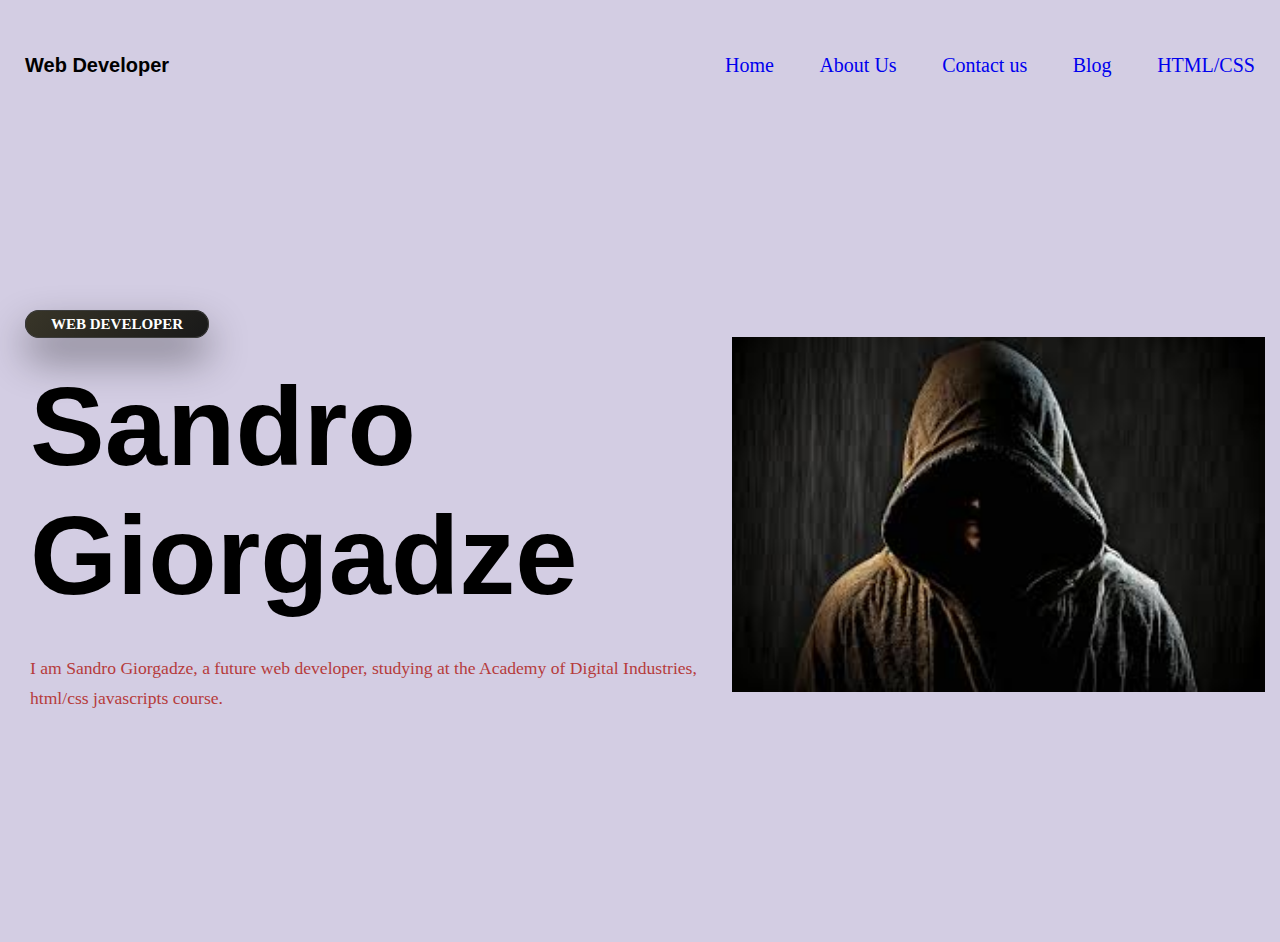
<file: index.htm>
<!DOCTYPE html>
<html lang="en">
<head>
    <meta charset="UTF-8">
    <meta name="viewport" content="width=device-width, initial-scale=1.0">
    <title>Document</title>
    <link rel="stylesheet" href="style/styles.css">
    <link href="https://fonts.googleapis.com/css2?family=Protest+Riot&display=swap" rel="stylesheet">
    <link rel="preconnect" href="https://fonts.googleapis.com">
    <link rel="preconnect" href="https://fonts.gstatic.com" crossorigin>
    <link href="https://fonts.googleapis.com/css2?family=Rubik:ital,wght@0,300..900;1,300..900&display=swap" rel="stylesheet">
</head>
<body>
    <header class="flex">
    <h1>
        <a href="index.htm">Web Developer</a>
    </h1>
<nav>
<ul class="flex">
    <li><a href="index.htm"> Home</a></li>
    <li><a href="index2.html">About Us</a></li>
    <li><a href="index3.html">Contact us</a></li>
    <li><a href="index4.html">Blog</a></li>
    <li><a href="index5.html">HTML/CSS</a></li>
</ul>
</nav>
</header>
<main class="flex">
<div class="webtext">
    <div class="home-text">
        <span>Web developer</span>
        <h1>Sandro Giorgadze</h1>
        <p>I am Sandro Giorgadze, a future web developer, studying at the Academy of Digital Industries, html/css javascripts course.</p>
    </div>
</div>
<div class="home-img">
    <img src="img/ano.jfif">
</div>
</section>
</main>
</body>
</html>
</file>
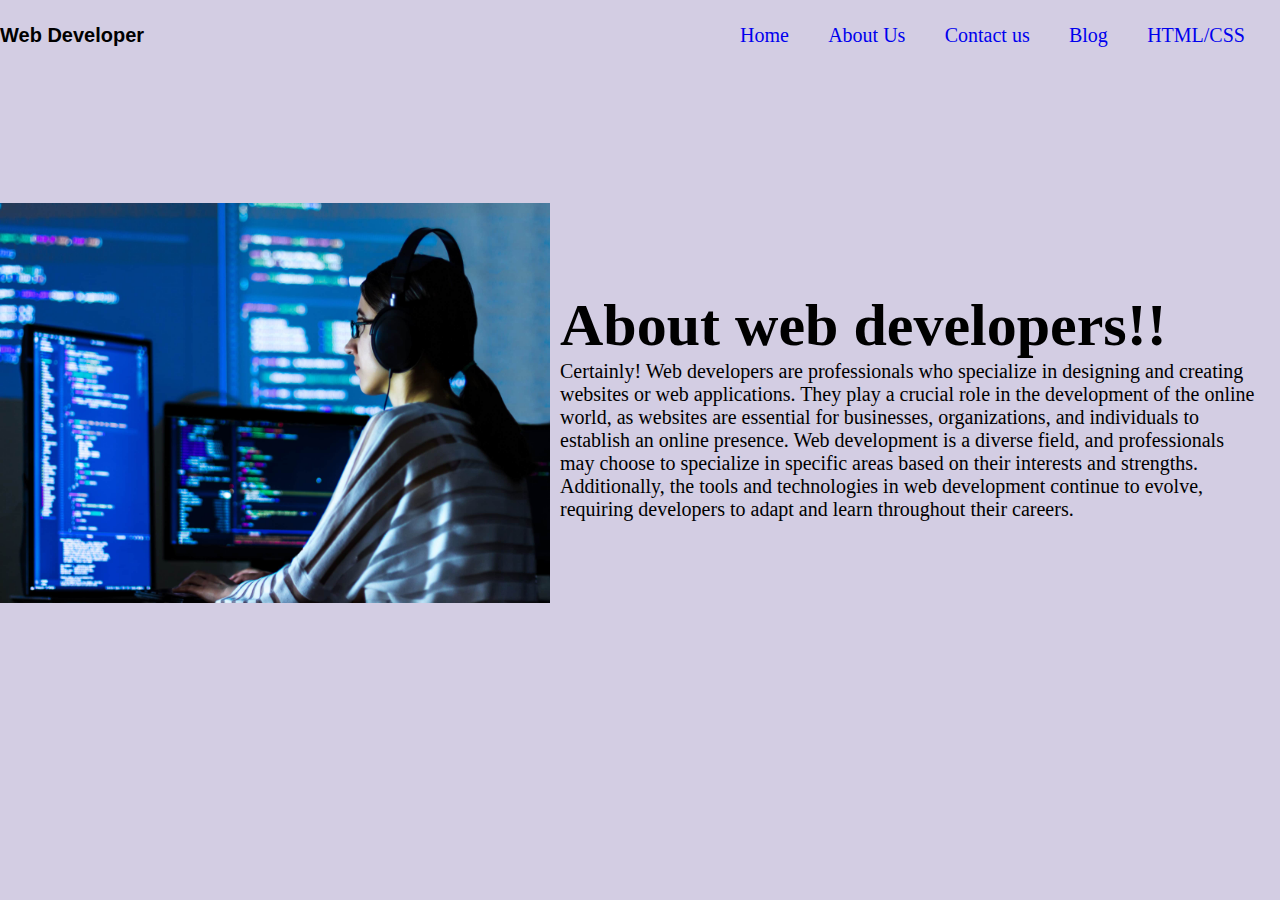
<file: index2.html>
<!DOCTYPE html>
<html lang="en">
<head>
    <meta charset="UTF-8">
    <meta name="viewport" content="width=device-width, initial-scale=1.0">
    <title>Document</title>
    <link rel="stylesheet" href="style/styles1.css">
    <link href="https://fonts.googleapis.com/css2?family=Protest+Riot&display=swap" rel="stylesheet">

</head>
<body>
    <header class="flex">
    <h1>
        <a href="index.htm">Web Developer</a>
    </h1>
<nav>
<ul class="flex">
    <li><a href="index.htm"> Home</a></li>
    <li><a href="index2.html">About Us</a></li>
    <li><a href="index3.html">Contact us</a></li>
    <li><a href="index4.html">Blog</a></li>
    <li><a href="index5.html">HTML/CSS</a></li>
</ul>
</nav>
</header>
<br>
<br>
<br>
<br>
<br>
<br>

<main class="flex">
    <div  class="webimg">
        <img id="webimg" src="img/2.jpeg" alt="">
    </div>
<div class="webtext">
   <h2>About web developers!!</h2>
    <p>Certainly! Web developers are professionals who specialize in designing and creating websites or web applications. They play a crucial role in the development of the online world, as websites are essential for businesses, organizations, and individuals to establish an online presence.
        Web development is a diverse field, and professionals may choose to specialize in specific areas based on their interests and strengths. Additionally, the tools and technologies in web development continue to evolve, requiring developers to adapt and learn throughout their careers.</p>
</div>



</main>
</body>
</html>
</file>
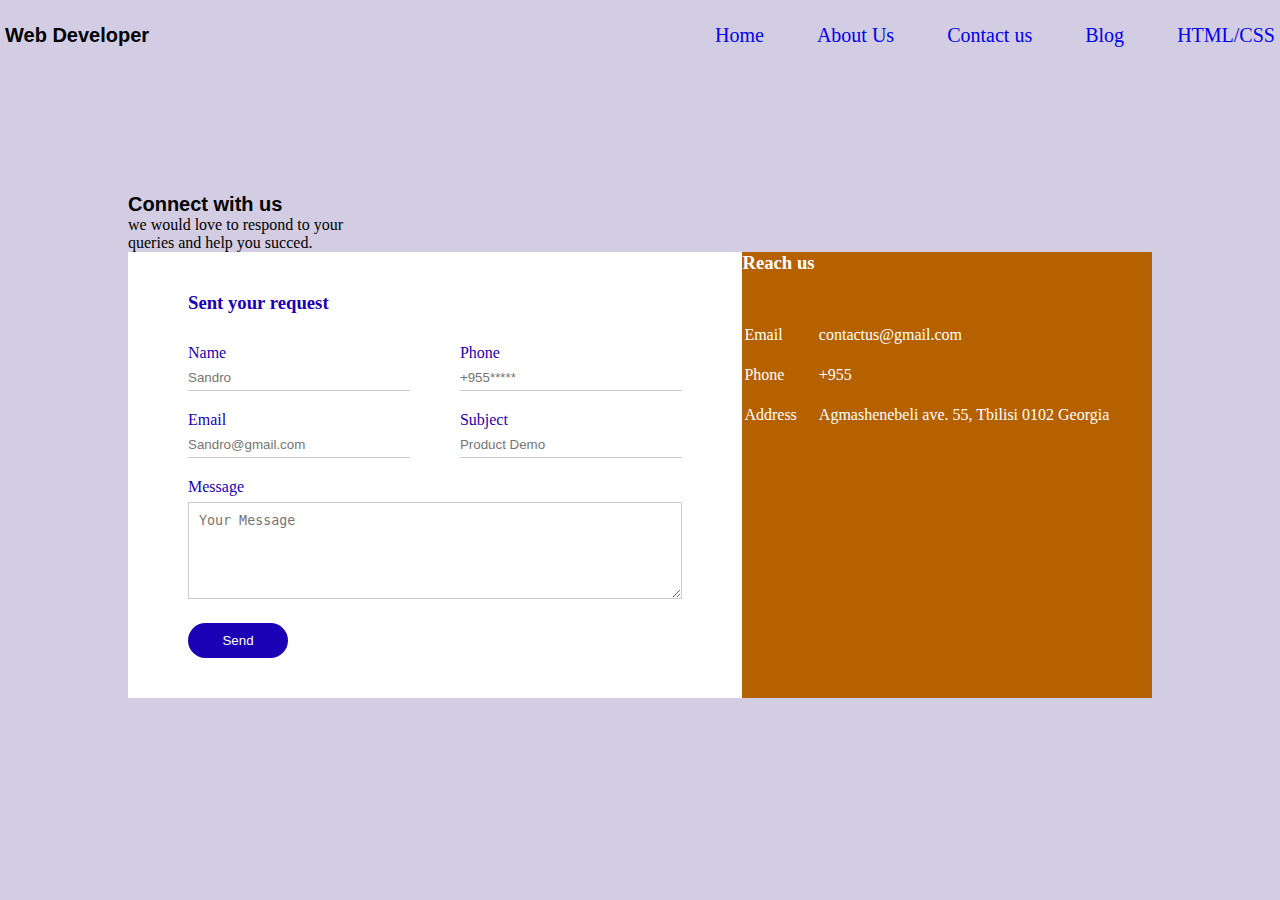
<file: index3.html>
<!DOCTYPE html>
<html lang="en">
<head>
    <meta charset="UTF-8">
    <meta name="viewport" content="width=device-width, initial-scale=1.0">
    <title>Document</title>
    <link rel="stylesheet" href="style/styles2.css">
    <link href="https://fonts.googleapis.com/css2?family=Protest+Riot&display=swap" rel="stylesheet">

</head>
<body>
    <header class="flex">
    <h1>
        <a href="index.htm">Web Developer</a>
    </h1>
<nav>
<ul class="flex">
    <li><a href="index.htm"> Home</a></li>
    <li><a href="index2.html">About Us</a></li>
    <li><a href="index3.html">Contact us</a></li>
    <li><a href="index4.html">Blog</a></li>
    <li><a href="index5.html">HTML/CSS</a></li>
</ul>
</nav>
</header>
<br>
<br>
<br>
<br>
<div class="container">
    <h1 id="text1">Connect with us</h1>
    <p>we would love to respond to your <br> queries and help you succed.</p>
    <div class="contact-box">
        <div class="contact-left">
            <h3>Sent your request</h3>
            <form>
                <div class="input-row"">
                    <div class="input-group">
                        <label>Name</label>
                        <input type="text" placeholder="Sandro">
                    </div>
                    <div class="input-group">
                        <label>Phone</label>
                        <input type="text" placeholder="+955*****">
                    </div>

                    </div>
                    <div class="input-row"">
                        <div class="input-group">
                            <label>Email</label>
                            <input type="Email" placeholder="Sandro@gmail.com">
                        </div>
                        <div class="input-group">
                            <label>Subject</label>
                            <input type="text" placeholder="Product Demo">
                        </div>
    
                        </div>
                 <label>Message</label>
                 <textarea rows="5" placeholder="Your Message"></textarea>
                 <button type="submit">Send</button>
                </form>

        </div>
        <div class="contact-right">
            <h3>Reach us</h3>

           <table>
              <tr>
                <td>Email</td>
                <td>contactus@gmail.com</td>
              </tr>
              <tr>
                <td>Phone</td>
                <td>+955</td>
              </tr>
              <tr>
                <td>Address</td>
                <td>Agmashenebeli ave. 55, Tbilisi 0102 Georgia</td>
              </tr>
           </table>
        </div>
    </div>
</div>


</body>
</html>
</file>
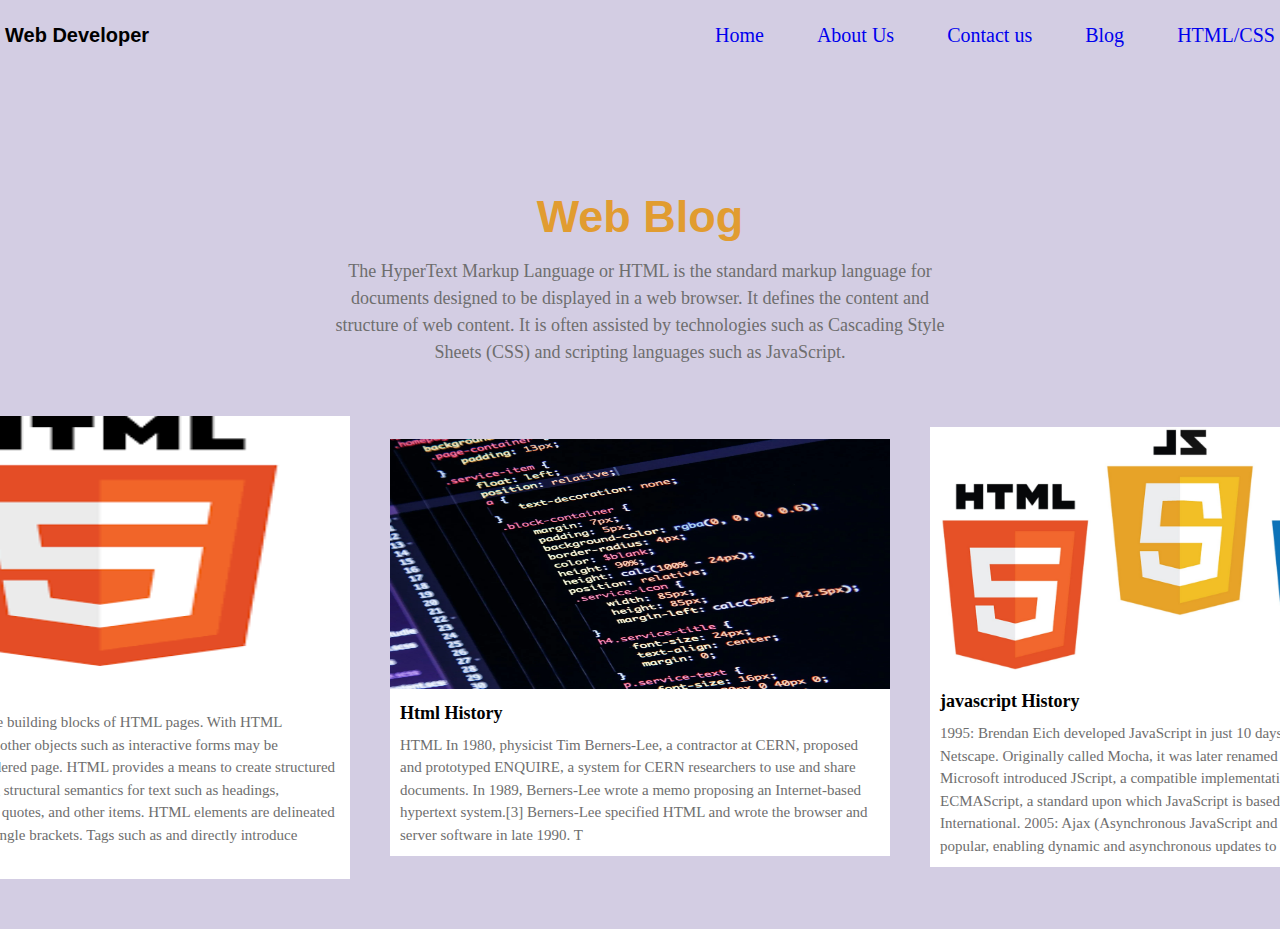
<file: index4.html>
<!DOCTYPE html>
<html lang="en">
<head>
    <meta charset="UTF-8">
    <meta name="viewport" content="width=device-width, initial-scale=1.0">
    <title>Document</title>
    <link rel="stylesheet" href="style/styles3.css">
    <link href="https://fonts.googleapis.com/css2?family=Protest+Riot&display=swap" rel="stylesheet">

</head>
<body>
    <header class="flex">
    <h1>
        <a href="index.htm">Web Developer</a>
    </h1>
<nav>
<ul class="flex">
    <li><a href="index.htm"> Home</a></li>
    <li><a href="index2.html">About Us</a></li>
    <li><a href="index3.html">Contact us</a></li>
    <li><a href="index4.html">Blog</a></li>
    <li><a href="index5.html">HTML/CSS</a></li>
</ul>
</nav>
</header>
<br>
<br>
<br>
<br>
<br>
<div class="container">
 <div class="row">
    <div class="header">
        <h1>Web Blog</h1>
        <p>The HyperText Markup Language or HTML is the standard markup language for documents designed to be displayed in a web browser. It defines the content and structure of web content. It is often assisted by technologies such as Cascading Style Sheets (CSS) and scripting languages such as JavaScript.</p>
    </div>
    <div class="content">
        <div class="card">
            <img id="imgs" src="img/3.png" alt="">
            <h4>Html elements</h4>
            <p>HTML elements are the building blocks of HTML pages. With HTML constructs, images and other objects such as interactive forms may be embedded into the rendered page. HTML provides a means to create structured documents by denoting structural semantics for text such as headings, paragraphs, lists, links, quotes, and other items. HTML elements are delineated by tags, written using angle brackets. Tags such as  and  directly introduce content into the page.</p>
        </div>
        <div class="card">
            <img id="imgs" src="img/4.webp" alt="">
            <h4>Html History</h4>
            <p>HTML In 1980, physicist Tim Berners-Lee, a contractor at CERN, proposed and prototyped ENQUIRE, a system for CERN researchers to use and share documents. In 1989, Berners-Lee wrote a memo proposing an Internet-based hypertext system.[3] Berners-Lee specified HTML and wrote the browser and server software in late 1990. T</p>
        </div>
        <div class="card">
            <img id="imgs" src="img/5.jpg" alt="">
            <h4>javascript History</h4>
            <p>1995: Brendan Eich developed JavaScript in just 10 days while working at Netscape. Originally called Mocha, it was later renamed JavaScript.
                1996: Microsoft introduced JScript, a compatible implementation of JavaScript.
                1997: ECMAScript, a standard upon which JavaScript is based, was created by Ecma International.
                2005: Ajax (Asynchronous JavaScript and XML) became popular, enabling dynamic and asynchronous updates to web pages..</p>
        </div>

    </div>
 </div>
</div>




</body>

</html>
</file>
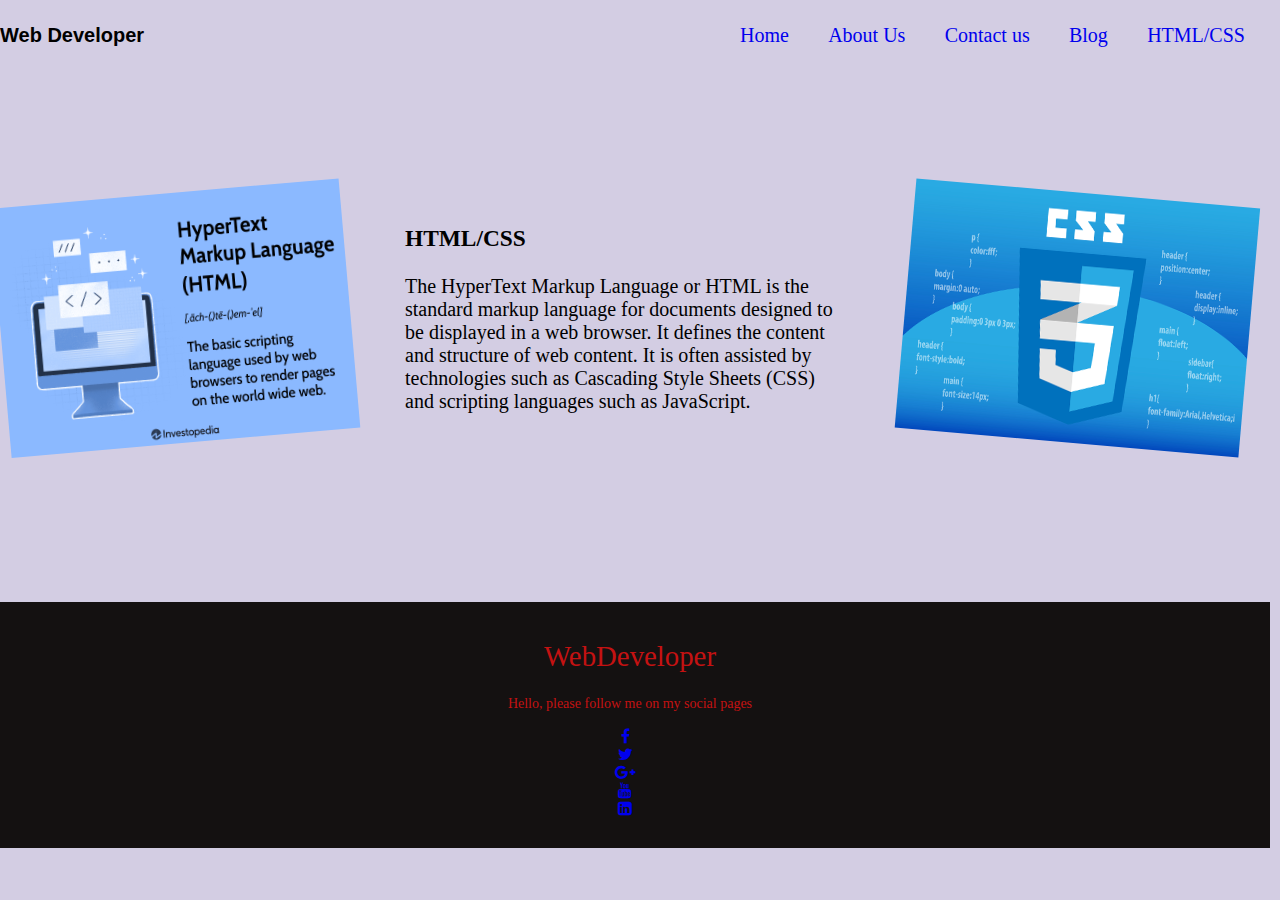
<file: index5.html>
<!DOCTYPE html>
<html lang="en">
<head>
    <meta charset="UTF-8">
    <meta name="viewport" content="width=device-width, initial-scale=1.0">
    <title>Document</title>
    <link rel="stylesheet" href="style/styles4.css">
    <link rel="stylesheet" href="https://stackpath.bootstrapcdn.com/font-awesome/4.7.0/css/font-awesome.min.css">
    

</head>
<body>
    <header class="flex">
    <h1>
        <a href="index.htm">Web Developer</a>
    </h1>
<nav>
<ul class="flex">
    <li><a href="index.htm"> Home</a></li>
    <li><a href="index2.html">About Us</a></li>
    <li><a href="index3.html">Contact us</a></li>
    <li><a href="index4.html">Blog</a></li>
    <li><a href="index5.html">HTML/CSS</a></li>
</ul>
</nav>
</header>
<br>
<br>
<br>
<br>
 
<main class="flex">
    <div  class="webimg">
        <img id="img1"  src="img/html.png" alt="">
    </div>
    <div class="webtext">
        <h3 id="texthtml">HTML/CSS</h3>
        <br>
        <p>The HyperText Markup Language or HTML is the standard markup language for documents designed to be displayed in a web browser. It defines the content and structure of web content. It is often assisted by technologies such as Cascading Style Sheets (CSS) and scripting languages such as JavaScript.
        </p>
    </div>
    <main class="flex">
    </div>
        <div  class="webimg">
            <img id="img2"  src="img/css.png" alt="">
    </div>
    </main>
    </main>
    <br>
    <br>
    <br>
    <br>
    <br>
    <br>
           
    <footer>
        <div class="footer-content">
          <h3>WebDeveloper</h3>
          <p>Hello, please follow me on my social pages</p>
          <ul id="socials1" class="socials"></ul>
          <li><a href="#"><i class="fa fa-facebook"></i></a></li>
          <li><a href="#"><i class="fa fa-twitter"></i></a></li>
          <li><a href="#"><i class="fa fa-google-plus"></i></a></li>
          <li><a href="#"><i class="fa fa-youtube"></i></a></li>
          <li><a href="#"><i class="fa fa-linkedin-square"></i></a></li>

        </div>
       
       
       </footer>
</body>


</html>
</file>
<file: style/styles.css>
*{
    margin: 0;
    padding: 5px;
    list-style: none;
    text-decoration: none;
    box-sizing: border-box;
}
:root{
    --bg-color: #1f1f21;
    --text-color: #fff;
    --main-color: #ffae00;
    --big-font: 7rem;
    --p-font: 1.1rem;

}

header, main{
    width: 1270px;
    margin: 24px auto;
    font-size: 20px;
}

h1{
    font-size: 20px;
   font-family:'Gill Sans', 'Gill Sans MT', Calibri, 'Trebuchet MS', sans-serif
}
h1 a{
    color: black;
}
.flex {
    display: flex;
    justify-content: space-between;
    align-items: center;
}
header ul {
    width: 560px;
    justify-content: space-between;
    align-items: center;
    font-family: 'Times New Roman', Times, serif;
    color: aliceblue;
}
body{
    background-color:rgb( 211, 205, 227)
}




 .home {
    position: relative;
    width: 100%;
    height: 100vh;
    display: flex;
    align-items: center;
    justify-content: space-between;
    gap: 30px;
 }

 .home-img{
    width: 777px;
    height: 777px;
 }

 .home-img img{
    width: 100%;
    height: 100%;
    object-fit: contain;
 }
 .flex {
        display: flex;
        justify-content: space-between;
        align-items: center;
    }
 

 .home-text span{
  padding: 5px 25px;
  background: linear-gradient(130.08deg, #383528 0%, #191919 100%); 
   box-shadow: 0px 20px 40px #00000070;
   border: 1px solid #3b3b3b;
   border-radius: 100px;
   color: var(--text-color);
   font-weight: 700;
   font-size: 15px;
   text-transform: uppercase;
 }

 .home-text h1{
    font-size: var(--big-font);
    margin: 23px 0;
 }
 .home-text p{
    font-size: var(--p-font);
    font-weight: 400;
    color: #b63b3b;
    line-height: 30px;
 }
 @media (max-width 1370px){
    header{
        padding: 15px 4%;
        transition: .2s;
    }
    section{
        padding: 0 4%;
        transition: .2s;

    }
    :root{
        --big-font: 5.5rem;
        --p-font: 1rem;
        transition: .2s;
    }
   
 }
 @media (max-width 950px){
    .navbar a{
        margin: 0 15px;
    }
    :root{
        --big-font: 5rem;
        --p-font: 1rem;
        transition: .2s;
    }
 }
 @media (max-width 950px) {
    section {
        padding: 70px 4%;
    }
    header{
        padding: 11px 4%;
        background: #2d2d2d;
    }
    .home{
        height: auto;
        display: flex;
        flex-wrap: wrap;
    }
    .home-text{
        order: 2;
    }
    .home-img {
        margin: auto;
        height: auto;
        width: auto;
    }
    .home-img img {
        max-width: 450px;
        width: 100%;
        height: auto;
    }
 }
 @media (max-width 850px) {
    .navbar[
        position: absolute;
        width: 100%;
        height: 100vh;
        padding: 40px 50px;
        top: 0;
        right: 0;
        bottom: 0;
        left: 0;
        display: flex;
        flex-direction: column;
        background: #2d2d2d;
        transition: all 0.4s ease-in-out;
    ] 
    .navbar a{
        display: block;
        color: #c3c3c3;
        padding: 0px;
        margin: 0px 0px 40px 0px;
        font-size: 2rem;
        font-weight:400;
    }
    .navbar.open{
        left: 0;
    }
 }
 @media (max-width 500px) {
    :root{
        --big-font: 4rem;
        --p-font: 15px;
        transition: .2s;
    }
 }

 .home-img img{
    animation: img 2s ease-in-out;
    animation-delay: 2s;
 }
</file>
<file: style/styles1.css>
body{
    
        background-color:rgb( 211, 205, 227)

}
*{
    margin: 0;
    padding-right: 5px;
    list-style: none;
    text-decoration: none;
    box-sizing: border-box;
}
header, main{
    width: 1270px;
    margin: 24px auto;
    font-size: 20px;
}

h1{
    font-size: 20px;
   font-family:'Gill Sans', 'Gill Sans MT', Calibri, 'Trebuchet MS', sans-serif
}
h1 a{
    color: black;
}
.flex {
    display: flex;
    justify-content: space-between;
    align-items: center;
}
header ul {
    width: 560px;
    justify-content: space-between;
    align-items: center;
    font-family: 'Times New Roman', Times, serif;
    color: aliceblue;
}

#webimg{
    width: 555px;
    height: 400px;
}
main h2 {
    font-size: 60px;
}
</file>
<file: style/styles2.css>
*{
    margin: 0;
    padding: 0;
    list-style: none;
    text-decoration: none;
    box-sizing: border-box;
}
header, main{
    width: 1270px;
    margin: 24px auto;
    font-size: 20px;
}

    body{
        background-color:rgb( 211, 205, 227)
    }

h1{
    font-size: 20px;
   font-family:'Gill Sans', 'Gill Sans MT', Calibri, 'Trebuchet MS', sans-serif
}
h1 a{
    color: black;
}
.flex {
    display: flex;
    justify-content: space-between;
    align-items: center;
}
header ul {
    width: 560px;
    justify-content: space-between;
    align-items: center;
    font-family: 'Times New Roman', Times, serif;
    color: aliceblue;
}
body{
    background-color:rgb( 211, 205, 227)
}
.container {
    width: 80%;
    margin: 50px auto;
}
.contact-box {
    background: #fff;
    display: flex;
}
.contact-left {
    flex-basis: 60%;
    padding: 40px 60px;
}
.contact-right {
    flex-basis: 40%;
    padding: 40p;
    background: #b56100;
    color: #fff;
}
.input-row{
    display: flex;
    justify-content: space-between;
    margin-bottom: 20px;
}
.input-row .input-group{
    flex-basis: 45%;
}
input{
    width: 100%;
    border: none;
    border-bottom: 1px solid #ccc;
    outline: none;
    padding-bottom: 5px;
}

textarea{
    width: 100%;
    border: 1px solid #ccc;
    outline:none;
    padding: 10px;
    box-sizing: border-box;
}
label{
    margin-bottom: 6px;
    display: block;
     color: #1c00b5;
}
button{
    background-color: #1c00b5;
    width: 100px;
    border: none;
    outline: none;
    color: #fff;
    height: 35px;
    border-radius: 30px;
    margin-top: 20px;
}
.contact-left h3 {
    color: #1c00b5;
    font-weight: 600;
    margin-bottom: 30px;

}
.contact-right h3{
    font-weight: 600;
    margin-bottom: 30px;
}

tr td:first-child{
    padding-right: 20px;
}
tr td {
    padding-top: 20px;
}
</file>
<file: style/styles3.css>
body{
    background-color:rgb( 211, 205, 227);
}
*{
    margin: 0;
    padding: 0;
    list-style: none;
    text-decoration: none;
    box-sizing: border-box;
}
header, main{
    width: 1270px;
    margin: 24px auto;
    font-size: 20px;
}

h1{
    font-size: 20px;
   font-family:'Gill Sans', 'Gill Sans MT', Calibri, 'Trebuchet MS', sans-serif
}
h1 a{
    color: black;
}
.flex {
    display: flex;
    justify-content: space-between;
    align-items: center;
}
header ul {
    width: 560px;
    justify-content: space-between;
    align-items: center;
    font-family: 'Times New Roman', Times, serif;
    color: aliceblue;
}
#imgs{
    width: 500px;
    height: 250px;
}
.container {
    width: 100%;
}
.container .row{
    width: 80%;
    margin: auto;
}
.container .row .header {
    width: 60%;
   text-align: center;
   margin: auto;
}
.container .row .header h1 {
    padding-top: 30px;
    font-size: 45px;
    color: #e19c30;
}
.container .row .header p{
    margin-top: 15px;
    font-size: 18px;
    line-height: 1.5;
    color: #6e6e6e;
}
.content {
    display: flex;
    justify-content: center;
    align-items: center;
    margin: auto;
}
.content .card {
    flex: 1;
    margin: 50px 20px;
    box-shadow: 0px 0px 5px 0px rgb(red, green, blue);
    background-color: #fff;
}
.content .card img {
    width: 100%;
    height: auto;
}
.content .card h4 {
    margin-top: 10px;
    margin-left: 10px;
    font-size: 18px;
}
.content .card p{
    font-size: 15px;
    color: #6e6e6e;
    line-height: 1.5;
    padding: 10px;
}
@media scren and (max-width; 768px){
.content {body{
    background-color:rgb( 211, 205, 227)
}
    flex-direction: column;
}
}
</file>
<file: style/styles4.css>
body{
    
    background-color:rgb( 211, 205, 227)

}
*{
margin: 0;
padding-right: 5px;
list-style: none;
text-decoration: none;
box-sizing: border-box;
}
header, main{
width: 1270px;
margin: 24px auto;
font-size: 20px;
}

h1{
font-size: 20px;
font-family:'Gill Sans', 'Gill Sans MT', Calibri, 'Trebuchet MS', sans-serif
}
h1 a{
color: black;
}
.flex {
display: flex;
justify-content: space-between;
align-items: center;
}
header ul {
width: 560px;
justify-content: space-between;
align-items: center;
font-family: 'Times New Roman', Times, serif;
color: aliceblue;
}


#img1{
    margin: 0 auto;
    padding-right: 50px;
  width: 400px;
  height: 250px;
  transform: rotate(-5deg);
}
#img2 {
    margin: 0 auto;
    padding-left: 50px;
  width: 400px;
  height: 250px;
  transform: rotate(5deg); 
}

footer{
    background-color: rgb(20, 17, 17);
    height: auto;
    width: 100%;
    height: auto;
    font-family: 'Open Sans', 'Helvetica Neue', ;
    padding: 30px;
    color: rgb(196, 18, 18);
}
.footer-content{
    display: flex;
    align-items: center;
    justify-content: space-around;
    flex-direction: column;
    text-align: center;
}

.footer-content h3 {
    font-size: 1.8rem;
    font-weight: 400;
    text-transform: capitalize;
    line-height: 3rem;
}
.footer-content p{
    max-width: 100%;
    margin: 10px auto;
    line-height: 28px;
    font-size: 14px;
}
.socials li{
    margin: 0 10px;
}
.socials a{
    text-decoration: none;
    color: white;
}
.socials a i{
    font-size: 1.1rem;
    transition: color.4s ease;
}
.socials a:hover i{
    color: aqua;
}
.footer-bottom{
    background: black;
    width: 100%;
    padding: 20px 0;
    text-align: center;
}
</file>
